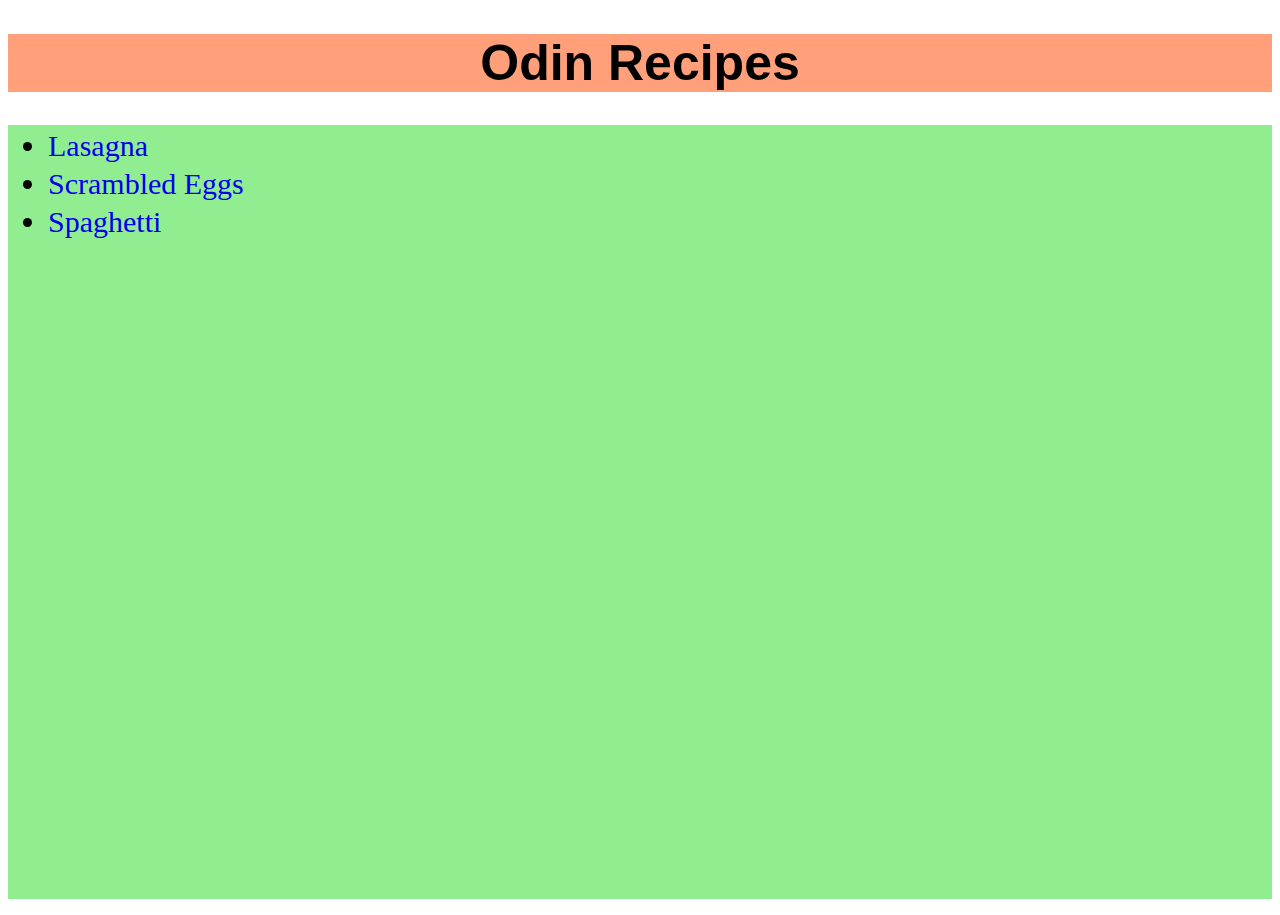
<file: index.html>
<!DOCTYPE html>
<html lang="en">
<head>
    <meta charset="UTF-8">
    <meta http-equiv="X-UA-Compatible" content="IE=edge">
    <meta name="viewport" content="width=device-width, initial-scale=1.0">
    <title>Odin Recipes Project</title>
    <link rel="stylesheet" href="styles.css">
</head>
<body>
    <h1>Odin Recipes</h1>
    <ul>
        <li><a href="./recipes/lasagna.html" 
            alt="Link to lasagna recipe">Lasagna</a></li>
        <li><a href="./recipes/scrambled-eggs.html" 
            alt="Link to scrambled eggs recipe">Scrambled Eggs</a></li>
        <li><a href="./recipes/spaghetti.html"
            alt="Link to spaghetti recipe">Spaghetti</a></li>
    </ul>
</body>
</html>
</file>
<file: styles.css>
h1 {
    background-color: lightsalmon;
    font-size: 50px;
    text-align: center;
    font-family: sans-serif;
    font-weight: bold;
}

ul {
    background-color: lightgreen;
    height: 86vh;
}

li {
    font-size: 30px;
    padding-top: 4px;
}

a {
    text-decoration: none;
}
</file>
